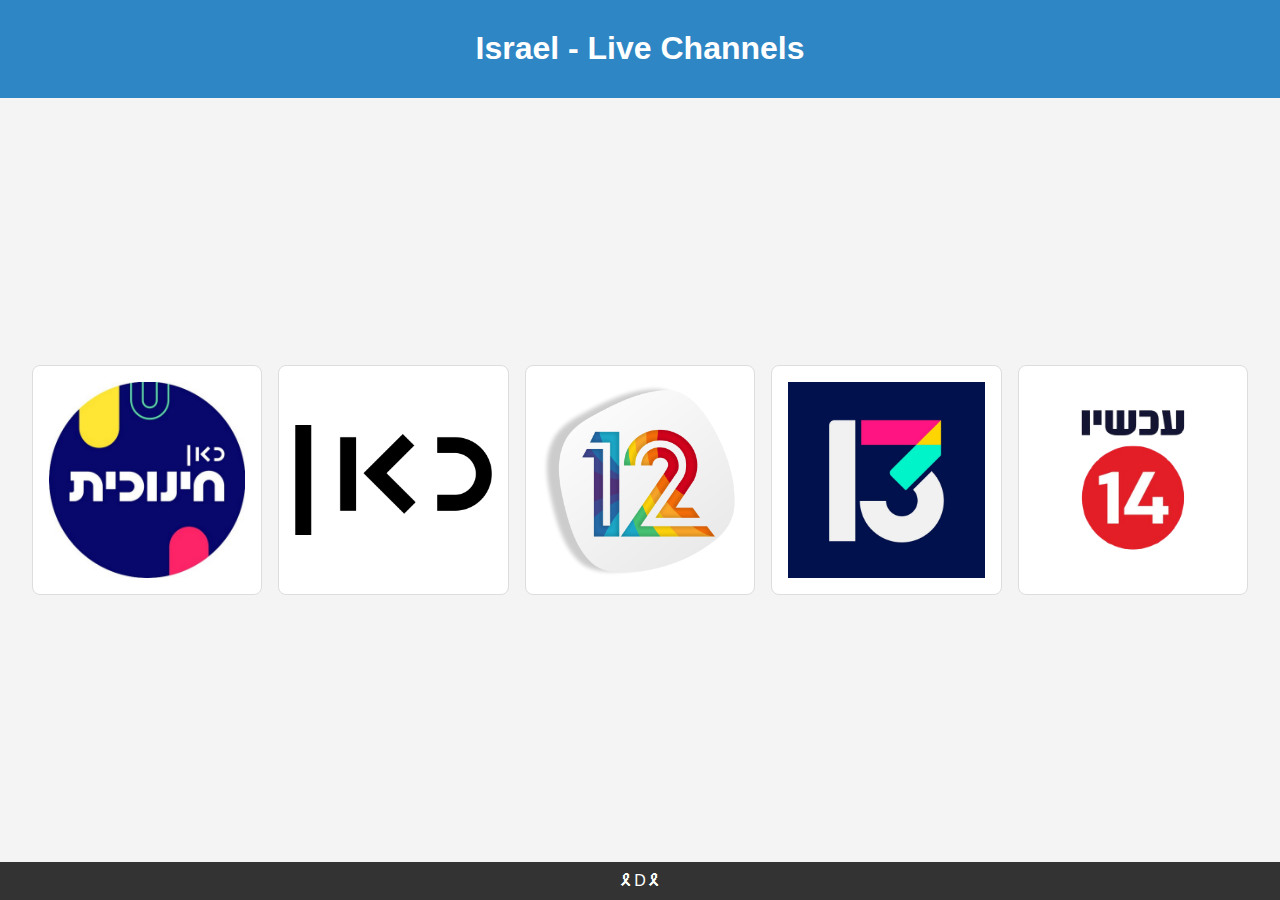
<file: index.html>
<!DOCTYPE html>
<html lang="en">
<head>
    <meta charset="UTF-8">
    <meta name="viewport" content="width=device-width, initial-scale=1.0">
    <title>israeli-channels</title>
    <link rel="stylesheet" href="styles.css">
</head>
<body>
    <header>
        <center><h1>Israel - Live Channels</h1></center>
    </header>
    <main>
        <div class="grid">
            <a href="live11kids.html" class="grid-item" id="channel11k"><img src="assets/11kids.jpg" alt="Channel 11kids"></a>
            <a href="live11.html" class="grid-item" id="channel11"><img src="assets/11.png" alt="Channel 11"></a>
            <a href="live12.html" class="grid-item" id="channel12"><img src="assets/12.png" alt="Channel 12"></a>
            <a href="live13.html" class="grid-item" id="channel13"><img src="assets/13.jpg" alt="Channel 13"></a>
            <a href="live14.html" class="grid-item" id="channel14"><img src="assets/14.png" alt="Channel 14"></a>
            <!-- Add more channels as needed -->
        </div>
    </main>
    <footer>
        🎗D🎗
    </footer>
</body>
</html>
</file>
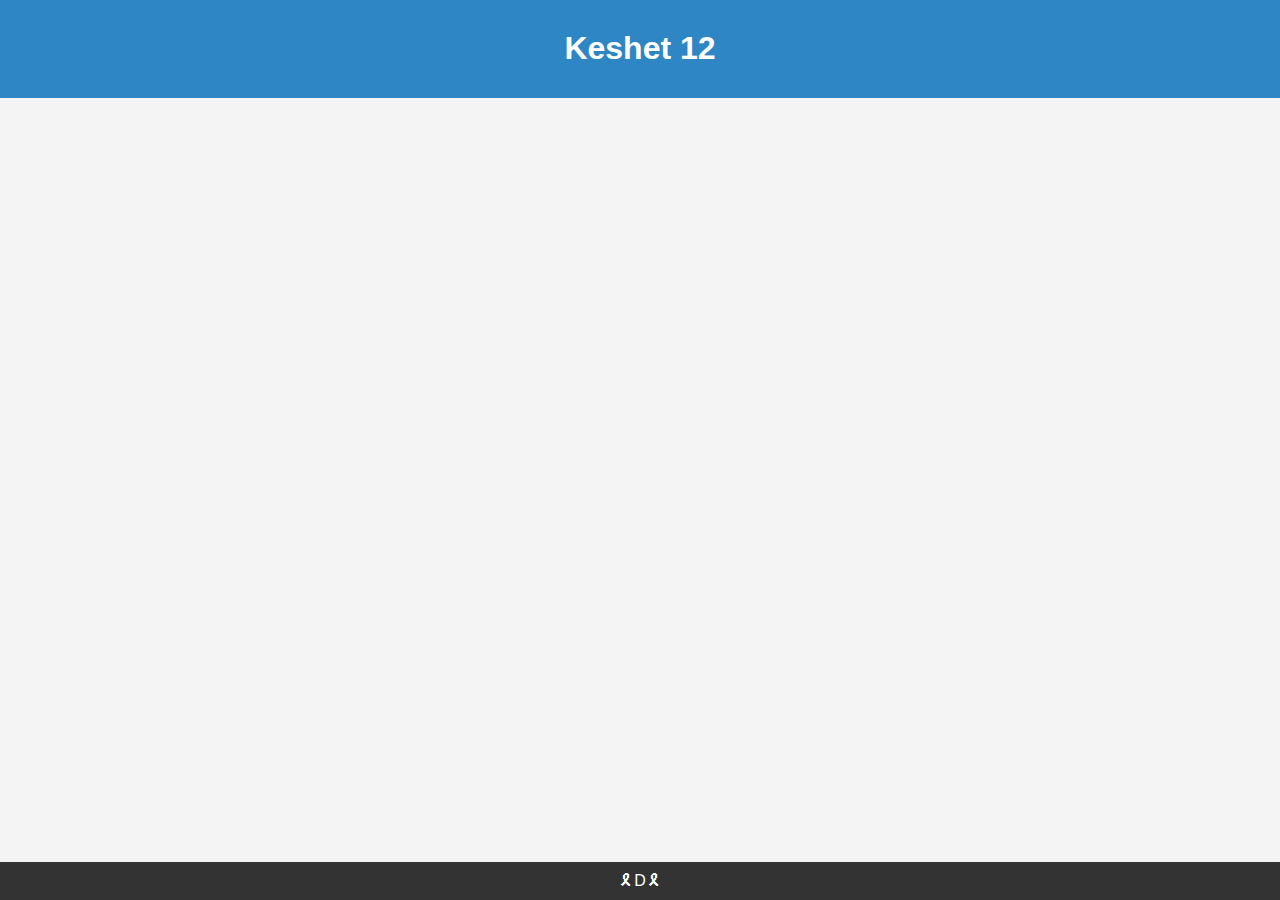
<file: live12.html>
<!DOCTYPE html>
<html lang="en">
<head>
    <meta charset="UTF-8">
    <meta name="viewport" content="width=device-width, initial-scale=1.0">
    <title>Channel12</title>
    <link rel="stylesheet" href="styles.css">
</head>
<body>
    <header>
        <center><h1><a href="index.html">Keshet 12</a></h1></center>
    </header>

    <main>
        <iframe 
            src="https://www.mako.co.il/AjaxPage?jspName=embedHTML5video.jsp&galleryChannelId=3bf5c3a8e967f510VgnVCM2000002a0c10acRCRD&videoChannelId=8bf955222beab610VgnVCM100000700a10acRCRD&vcmid=1e2258089b67f510VgnVCM2000002a0c10acRCRD" 
            allow="autoplay" allowfullscreen="" 
            style="width: 100%; height: 100%; border: 0px; margin: 0px; padding: 0px; overflow: hidden; z-index: 999999;">
        </iframe>
    </main>
    <footer>
        🎗D🎗
    </footer>
</body>
</html>
</file>
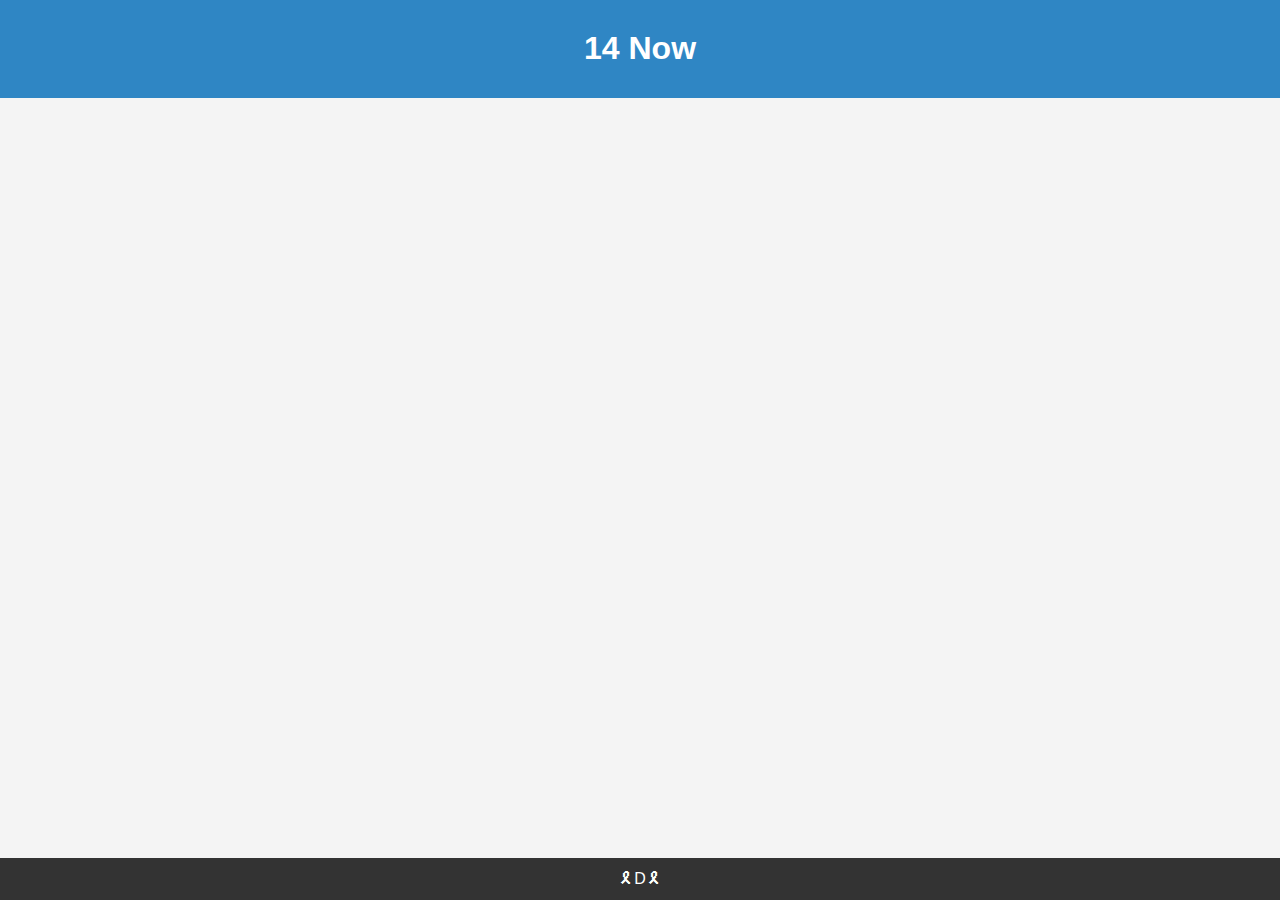
<file: live14.html>
<!DOCTYPE html>
<html lang="en">
<head>
    <meta charset="UTF-8">
    <meta name="viewport" content="width=device-width, initial-scale=1.0">
    <title>Channel14</title>
    <style>
        body {
            margin: 0;
            font-family: Arial, sans-serif;
            background-color: #f9f9f9;
        }
        header {
            background-color: #2f86c4;
            color: white;
            padding: 9px 0;
            text-align: center;
        }
        main {
            display: flex;
            justify-content: center;
            align-items: center;
            height: calc(100vh - 140px);
            background-color: #f4f4f4;
        }
        iframe {
            width: 80%;
            height: 80%;
            border: none;
        }
        footer {
            background-color: #333;
            color: white;
            text-align: center;
            padding: 12px 0;
        }
    </style>
</head>
<body>

    <header>
        <center><h1><a href="index.html" style="color: white; text-decoration: none;">14 Now</a></h1></center>
    </header>

    <main>
        <iframe id="univ-live-iframe" 
            src="https://snippet.univtec.com/player.html?data-insight=[base64]" 
            allow="autoplay" allowfullscreen="" 
            style="width: 100%; height: 100%; border: 0px; margin: 0px; padding: 0px; overflow: hidden; z-index: 999999;">
        </iframe>
    </main>
    
    <footer>
        🎗D🎗
    </footer>

</body>
</html>
</file>
<file: styles.css>
body {
    margin: 0;
    font-family: Arial, sans-serif;
    display: flex;
    flex-direction: column;
    justify-content: space-between;
    height: 100vh;
}
header {
    text-align: center;
    padding: 9px 0;
    background-color: #2f86c4;
    color: white;
}
header a {
    color: white;
    text-decoration: none;
}
header img {
    margin-right: 8px;
}
main {
    flex: 1;
    display: flex;
    justify-content: center;
    align-items: center;
    background-color: #f4f4f4;
}
iframe {
    width: 60%;
    height: 80%;
    border: none;
}
footer {
    background-color: #333;
    color: white;
    text-align: center;
    padding: 10px 0;
}

.grid {
    display: grid;
    grid-template-columns: repeat(auto-fit, minmax(150px, 1fr));
    gap: 1rem;
    padding: 2rem;
}

.grid-item {
    display: flex;
    justify-content: center;
    align-items: center;
    background: white;
    border: 1px solid #ddd;
    border-radius: 8px;
    padding: 1rem;
    transition: transform 0.3s, box-shadow 0.3s;
    text-decoration: none;
}

.grid-item img {
    max-width: 100%;
    height: auto;
}

.grid-item:hover {
    transform: scale(1.05);
    box-shadow: 0px 4px 10px rgba(0, 0, 0, 0.2);
}
</file>
